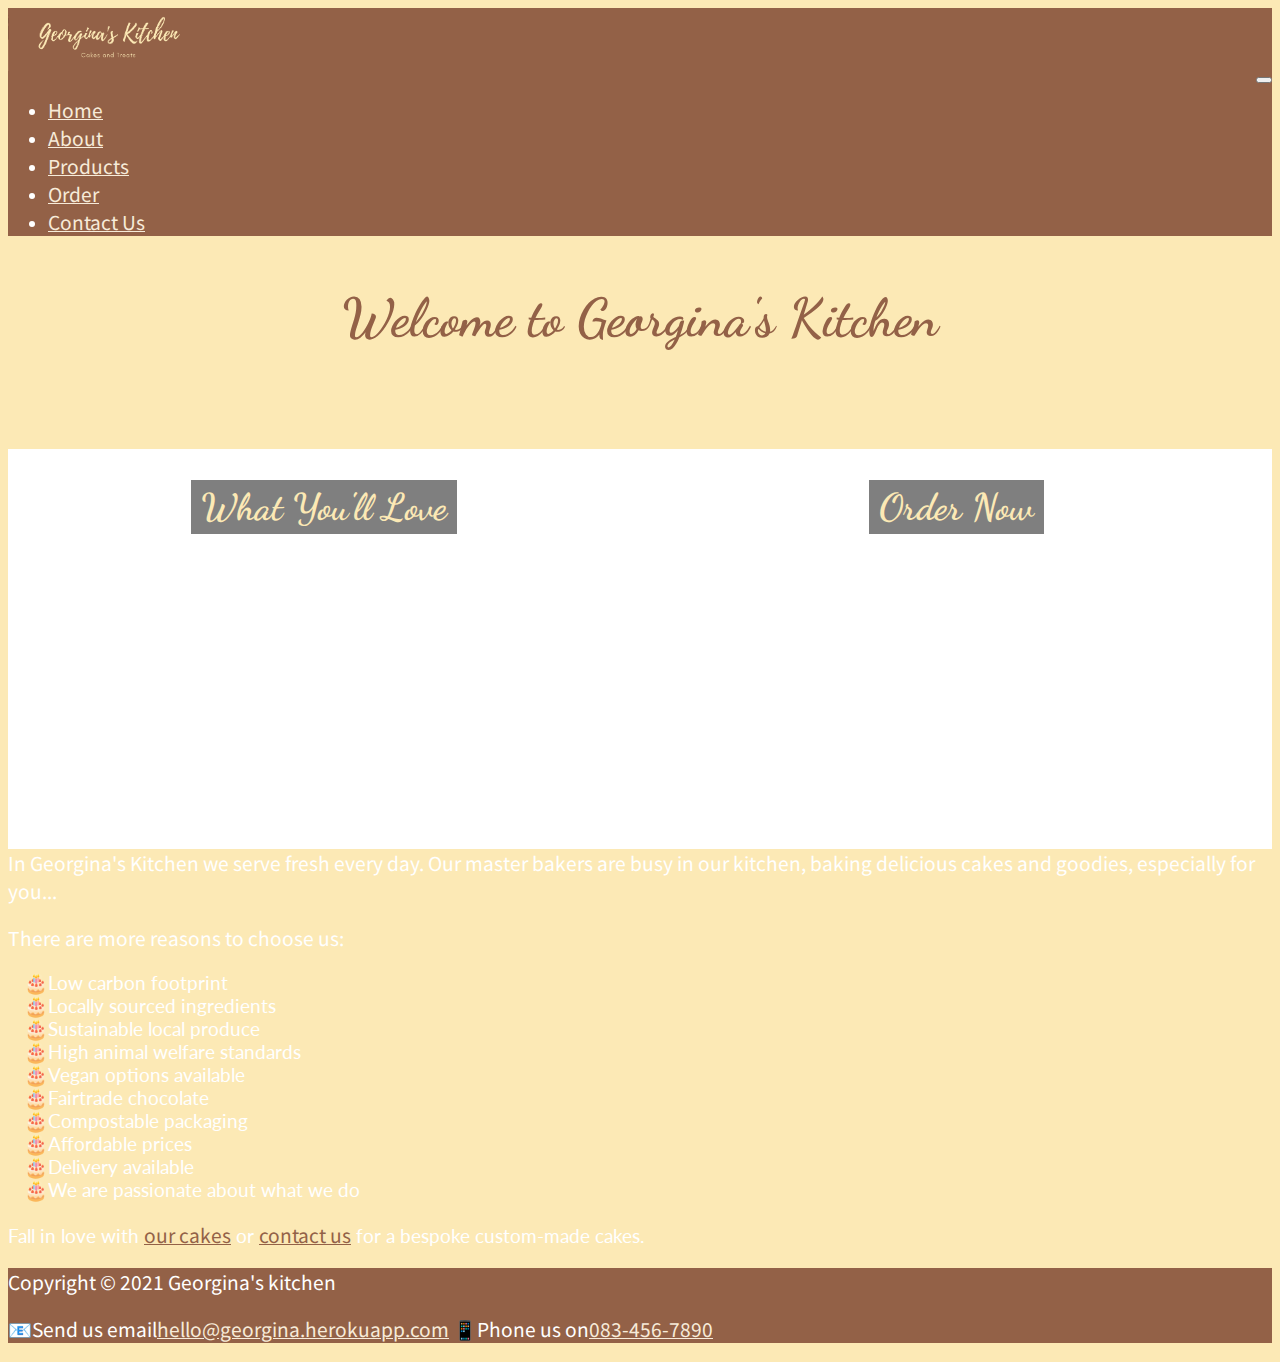
<file: index.html>
<!DOCTYPE html>
<!--Developed by Jacob Benarrós Neto.-->
<html lang="en-IE">
<head>
  <meta charset="utf-8">
  <!--Title is optimised for search engines.-->
  <title>Georgina's Kitchen &mdash; Cakes and treats</title>
  <meta http-equiv="X-UA-Compatible" content="IE=Edge,chrome=1">
  <meta http-equiv="content-type" content="text/html; charset=UTF-8">
  <!--The viewport is required for media queries i.e. responsive.-->
  <meta name="viewport"
  content="width=device-width, initial-scale=1.0, minimum-scale=1.0, maximum-scale=5.0">
  <!--The meta description is optimised for search engines.-->
  <meta name="description" content="Georgina's kitchen provides its customers with the finest selection of cakes and treats in Galway.">
  <link href="https://cdn.jsdelivr.net/npm/bootstrap@5.0.0-beta3/dist/css/bootstrap.min.css" rel="stylesheet" integrity="sha384-eOJMYsd53ii+scO/bJGFsiCZc+5NDVN2yr8+0RDqr0Ql0h+rP48ckxlpbzKgwra6" crossorigin="anonymous">
  <script async src="https://cdn.jsdelivr.net/npm/bootstrap@5.0.0-beta3/dist/js/bootstrap.bundle.min.js" integrity="sha384-JEW9xMcG8R+pH31jmWH6WWP0WintQrMb4s7ZOdauHnUtxwoG2vI5DkLtS3qm9Ekf" crossorigin="anonymous"></script>
  <link rel="stylesheet" type="text/css" href="assets/store.css">
  <link rel="preconnect" href="https://fonts.gstatic.com">
  <link href="https://fonts.googleapis.com/css2?family=Dancing+Script&family=Noto+Sans+SC&family=Lato&display=swap" rel="stylesheet">
  <link rel="apple-touch-icon" sizes="180x180" href="assets/apple-touch-icon.png">
  <link rel="icon" type="image/png" sizes="32x32" href="assets/favicon-32x32.png">
  <link rel="icon" type="image/png" sizes="16x16" href="assets/favicon-16x16.png">
  <link rel="manifest" href="assets/site.webmanifest">
</head>
<body class="d-flex flex-column h-100">
  <header class="navbar navbar-expand-md navbar-dark">
    <div class="d-sm-block">
      <a class="navbar-brand" href="./index.html">
        <img src="assets/logo.png" width="200" height="63" alt="Georgina's kitchen logo.">
      </a>
    </div>
    <!--Menu navigation for mobile.-->
    <button class="navbar-toggler" type="button" data-bs-toggle="collapse" data-bs-target="#navbar" aria-controls="navbarTogglerDemo01" aria-expanded="false" aria-label="Toggle navigation">
      <span class="navbar-toggler-icon"></span>
    </button>
    <div class="collapse navbar-collapse justify-content-end" id="navbar">
      <!--Unordered list for navigation.-->
      <ul class="navbar-nav mb-2 mb-sm-0">
        <li class="nav-item">
          <a class="nav-link active" aria-current="page" href="./index.html">Home</a>
        </li>
        <li class="nav-item">
          <a class="nav-link" href="./about-us.html">About</a>
        </li>
        <li class="nav-item">
          <a class="nav-link" href="./our-products.html">Products</a>
        </li>
        <li class="nav-item">
          <a class="nav-link" href="./order-cake.html">Order</a>
        </li>
        <li class="nav-item">
          <a class="nav-link" href="./contact-us.html">Contact Us</a>
        </li>
      </ul>
    </div>
  </header>
  <main class="container-fluid">
    <section class="intro">
      <!--The h1 tag is optimised for search engines.-->
      <h1>Welcome to Georgina's Kitchen</h1>
    </section>
    <div class="row py-3">
      <div class="col">
        <!--The beginning of the bg cake images with its links.-->
        <section class="showcase">
          <a href="./our-products.html">
            <h2>What You'll Love</h2>
          </a>
        </section>
        <section class="showcase">
          <a href="./order-cake.html">
            <h2>Order Now</h2>
          </a>
        </section>
      </div>
      <div class="row fs-4 pt-5 text-dark">
        <div class="offset-md-2 col-md-7">
        <p>
        In Georgina's Kitchen we serve fresh every day. Our master bakers are busy in our kitchen, baking delicious
        cakes and goodies, especially for you...
      </p>
        <p>
        There are more reasons to choose us:
      </p>
    </div>
      </div>
      <div class="row justify-content-md-center fs-4 text-dark">
        <div class="col-md-4 offset-md-2">
          <ul class="benefits  text-capitalize">
            <li>
              Low carbon footprint
            </li>
            <li>
              Locally sourced ingredients
            </li>
            <li>
              Sustainable local produce
            </li>
            <li>
              High animal welfare standards
            </li>
            <li>
              Vegan options available
            </li>
            <li>
              Fairtrade chocolate
            </li>
            <li>
              Compostable packaging
            </li>
            <li>
              Affordable prices
            </li>
            <li>
              Delivery available
            </li>
            <li>
              We are passionate about what we do
            </li>
          </ul>
        </div>
      </div>
          <div class="row fs-4 pt-3 text-dark">
            <div class="info offset-md-2 col-md-7">
          Fall in love with <a href="our-products.html"> our cakes</a> or <a href="./contact-us.html">contact us</a> for a bespoke custom-made cakes.
        </div>
      </div>
  </main>
  <footer class="footer mt-auto py-3 text-center">
    <div class="container">
      <p>
        Copyright &copy; 2021 Georgina's kitchen
    </p>
    <p>
      <!-- Emojis are not accessible for screen readers. Use visual hidden div to hide text, but keep it readable -->
        <span>📧<span class="visually-hidden">Send us email</span><a href="mailto:hello@georgina.herokuapp.com">hello@georgina.herokuapp.com</a></span>
        <span>📱<span class="visually-hidden">Phone us on</span><a href="tel:083-456-7890">083-456-7890</span>
    </p>
    </div>
  </footer>
  </div>
</body>
</html>
</file>
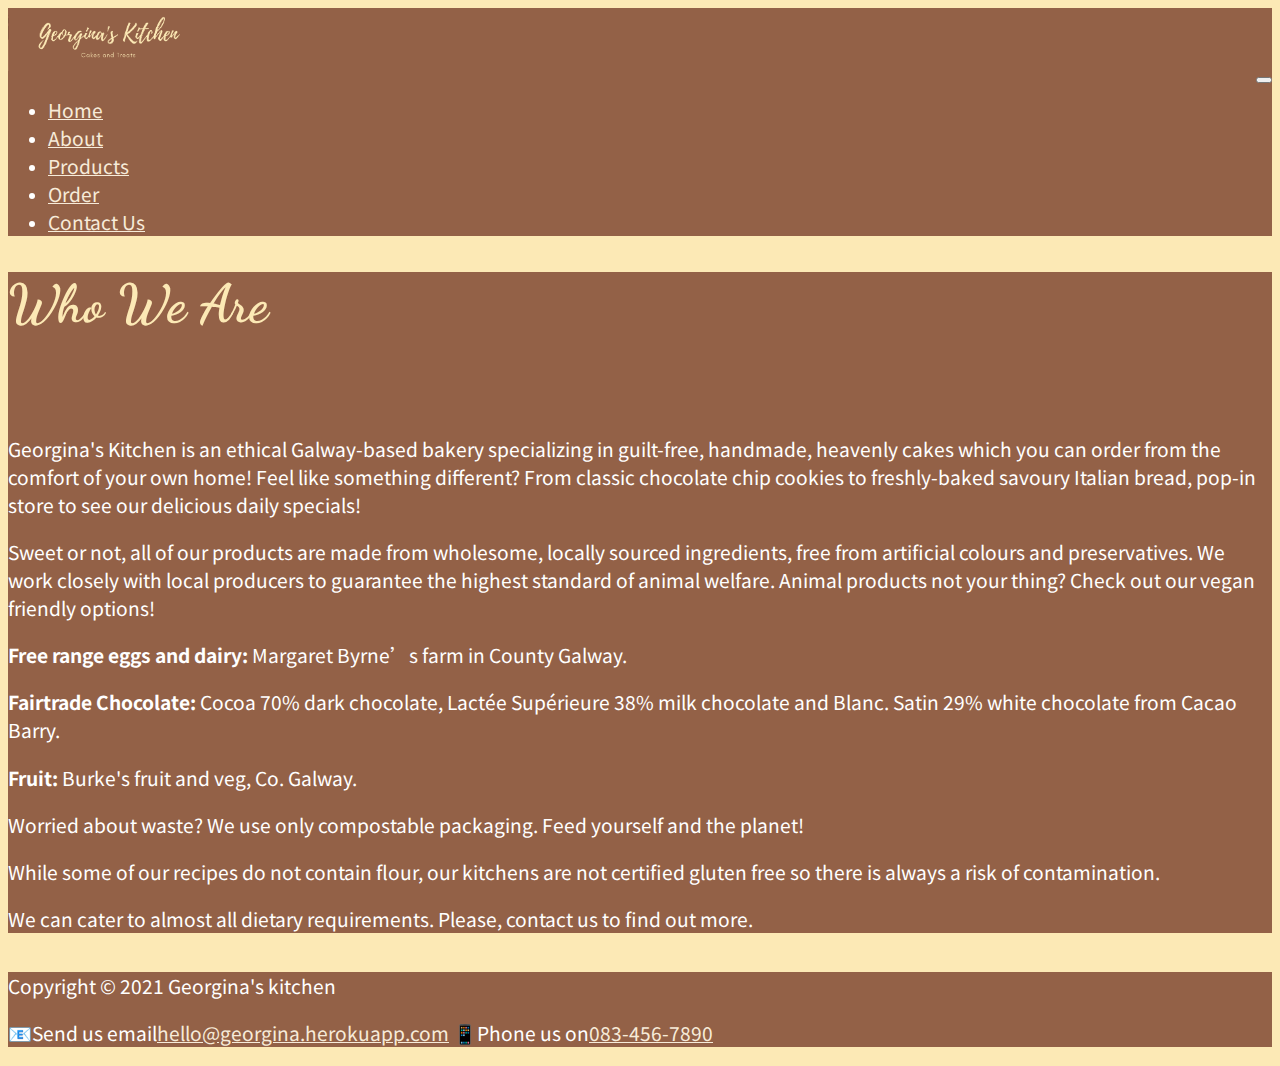
<file: about-us.html>
<!DOCTYPE html>
<html lang="en">
<!--Developed by Iryna Slynko.-->

<head>
    <meta charset="UTF-8">
    <meta name="viewport" content="width=device-width, initial-scale=1.0">
    <meta http-equiv="X-UA-Compatible" content="ie=edge">
    <meta name="description"
        content="Georgina's kitchen provides its customers with the finest selection of cakes and treats in Galway.">
    <link href="https://cdn.jsdelivr.net/npm/bootstrap@5.0.0-beta3/dist/css/bootstrap.min.css" rel="stylesheet"
        integrity="sha384-eOJMYsd53ii+scO/bJGFsiCZc+5NDVN2yr8+0RDqr0Ql0h+rP48ckxlpbzKgwra6" crossorigin="anonymous">
    <script async src="https://cdn.jsdelivr.net/npm/bootstrap@5.0.0-beta3/dist/js/bootstrap.bundle.min.js"
        integrity="sha384-JEW9xMcG8R+pH31jmWH6WWP0WintQrMb4s7ZOdauHnUtxwoG2vI5DkLtS3qm9Ekf"
        crossorigin="anonymous"></script>
    <link href="assets/store.css" rel="stylesheet">
    <link rel="preconnect" href="https://fonts.gstatic.com">
    <link rel="preconnect" href="https://fonts.gstatic.com">
    <link href="https://fonts.googleapis.com/css2?family=Dancing+Script&family=Noto+Sans+SC&family=Lato&display=swap"
        rel="stylesheet">

    <link rel="apple-touch-icon" sizes="180x180" href="assets/apple-touch-icon.png">
    <link rel="icon" type="image/png" sizes="32x32" href="assets/favicon-32x32.png">
    <link rel="icon" type="image/png" sizes="16x16" href="assets/favicon-16x16.png">
    <link rel="manifest" href="assets/site.webmanifest">
    <title>Georgina's Kitchen</title>
</head>

<body class="d-flex flex-column h-100">
    <header class="navbar navbar-expand-md navbar-dark">
        <div class="d-sm-block">
            <a class="navbar-brand" href="./index.html">
                <img src="assets/logo.png" width="200" height="63" alt="Georgina's kitchen logo.">
            </a>
        </div>
        <!-- The 'sandwich' button appears only on small screen -->
        <button class="navbar-toggler" type="button" data-bs-toggle="collapse" data-bs-target="#navbar"
            aria-controls="navbarTogglerDemo01" aria-expanded="false" aria-label="Toggle navigation">
            <span class="navbar-toggler-icon"></span>
        </button>
        <!-- Menu, shown on right side (at the end) -->
        <div class="collapse navbar-collapse justify-content-end" id="navbar">
            <ul class="navbar-nav mb-2 mb-sm-0">
                <li class="nav-item">
                    <a class="nav-link" href="./index.html">Home</a>
                </li>
                <li class="nav-item">
                    <a class="nav-link active" aria-current="true" href="./about-us.html">About</a>
                </li>
                <li class="nav-item">
                    <a class="nav-link" href="./our-products.html">Products</a>
                </li>
                <li class="nav-item">
                    <a class="nav-link" href="./order-cake.html">Order</a>
                </li>
                <li class="nav-item">
                    <a class="nav-link" href="./contact-us.html">Contact Us</a>
                </li>

            </ul>
        </div>
    </header>

    <div class="container-fluid">
        <div class="row py-3 justify-content-end">
            <div class="col-md-4 text-light accent fs-4">
                <h1>Who We Are</h1>
                <p class="m-1">Georgina's Kitchen is an ethical Galway-based bakery specializing in guilt-free,
                    handmade,
                    heavenly cakes which you can order from the comfort of your own home!
                    Feel like something different? From classic chocolate chip cookies to freshly-baked savoury Italian
                    bread, pop-in store to see our delicious daily specials!</p>
                <p class="m-1">Sweet or not, all of our products are made from wholesome, locally sourced ingredients,
                    free from artificial colours and preservatives. We work closely with local producers to guarantee
                    the highest standard of animal welfare.
                    Animal products not your thing? Check out our vegan friendly options!</p>
                <p class="m-1"><strong>Free range eggs and dairy:</strong> Margaret Byrne’s farm in County Galway. </p>
                <p class="m-1"><strong>Fairtrade Chocolate:</strong> Cocoa 70% dark chocolate, Lactée Supérieure 38%
                    milk
                    chocolate and Blanc.
                    Satin 29%
                    white chocolate from Cacao Barry. </p>
                <p class="m-1"><strong>Fruit:</strong> Burke's fruit and veg, Co. Galway.</p>
                <p class="m-1">Worried about waste? We use only compostable packaging. Feed yourself and the planet!</p>
                <div class="mt-3 fst-italic fst-bolder">
                    <p>While some of our recipes do not contain flour, our kitchens are not certified gluten free
                        so there is always a risk of contamination.</p>
                </div>
                <div class="mt-3 fst-italic fst-bolder">
                    <p>We can cater to almost all dietary requirements. Please, contact us to find out
                        more.</p>
                </div>
            </div>
            <div class="col-md-6 p-0 img__container">
                <img class="fancy-image h-100" src="assets/who-we-are.jpg" alt="Our assortment">
            </div>

        </div>
    </div>
    </div>
    <footer class="footer mt-auto py-3 text-center">
        <div class="container">
            <p>
                Copyright &copy; 2021 Georgina's kitchen
            </p>
            <p>
                <!-- Emojis are not accessible for screen readers. Use visual hidden div to hide text, but keep it readable -->
                <span>📧<span class="visually-hidden">Send us email</span><a href="mailto:hello@georgina.herokuapp.com">hello@georgina.herokuapp.com</a></span>
                <span>📱<span class="visually-hidden">Phone us on</span><a href="tel:083-456-7890">083-456-7890</span>
            </p>
        </div>
    </footer>
</body>

</html>
</file>
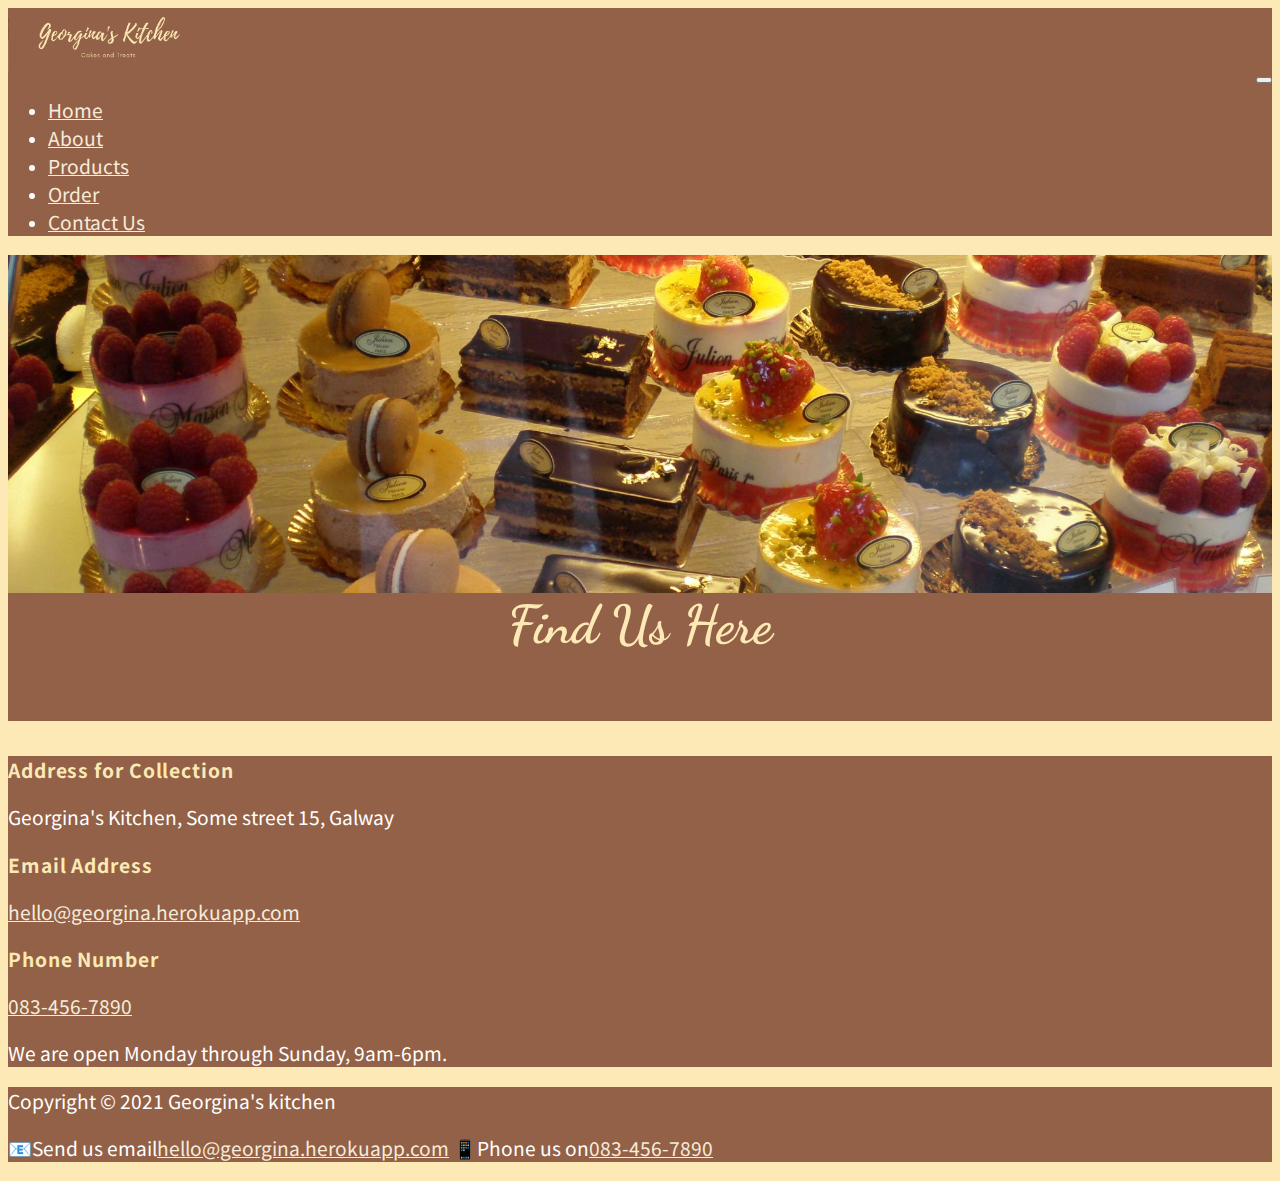
<file: contact-us.html>
<!DOCTYPE html>
<!--Developed by Jacob Benarrós Neto.-->
<html lang="en-IE">

<head>
    <meta charset="utf-8">
    <title>Georgina's Kitchen &mdash; Cakes and treats</title>
    <meta http-equiv="X-UA-Compatible" content="IE=Edge,chrome=1">
    <meta http-equiv="content-type" content="text/html; charset=UTF-8">
    <meta name="viewport"
        content="width=device-width, initial-scale=1.0, minimum-scale=1.0, maximum-scale=5.0">
    <meta name="description"
        content="Georgina's kitchen provides its customers with the finest selection of cakes and treats in Galway.">
    <meta itemprop="image" content="assets/OurCakes.jpg">
    <link href="https://cdn.jsdelivr.net/npm/bootstrap@5.0.0-beta3/dist/css/bootstrap.min.css" rel="stylesheet"
        integrity="sha384-eOJMYsd53ii+scO/bJGFsiCZc+5NDVN2yr8+0RDqr0Ql0h+rP48ckxlpbzKgwra6" crossorigin="anonymous">
    <script async src="https://cdn.jsdelivr.net/npm/bootstrap@5.0.0-beta3/dist/js/bootstrap.bundle.min.js"
        integrity="sha384-JEW9xMcG8R+pH31jmWH6WWP0WintQrMb4s7ZOdauHnUtxwoG2vI5DkLtS3qm9Ekf"
        crossorigin="anonymous"></script>
    <link rel="stylesheet" type="text/css" href="assets/store.css">
    <link rel="preconnect" href="https://fonts.gstatic.com">
    <link href="https://fonts.googleapis.com/css2?family=Dancing+Script&family=Noto+Sans+SC&family=Lato&display=swap"
        rel="stylesheet">

    <link rel="apple-touch-icon" sizes="180x180" href="assets/apple-touch-icon.png">
    <link rel="icon" type="image/png" sizes="32x32" href="assets/favicon-32x32.png">
    <link rel="icon" type="image/png" sizes="16x16" href="assets/favicon-16x16.png">
    <link rel="manifest" href="assets/site.webmanifest">
</head>

<body class="d-flex flex-column h-100">
    <header class="navbar navbar-expand-md navbar-dark">
        <div class="d-sm-block">
            <a class="navbar-brand" href="./index.html">
                <img src="assets/logo.png" width="200" height="63" alt="Georgina's kitchen logo.">
            </a>
        </div>
        <button class="navbar-toggler" type="button" data-bs-toggle="collapse" data-bs-target="#navbar"
            aria-controls="navbarTogglerDemo01" aria-expanded="false" aria-label="Toggle navigation">
            <span class="navbar-toggler-icon"></span>
        </button>
        <div class="collapse navbar-collapse justify-content-end" id="navbar">
            <ul class="navbar-nav mb-2 mb-sm-0">
                <li class="nav-item">
                    <a class="nav-link" href="./index.html">Home</a>
                </li>
                <li class="nav-item">
                    <a class="nav-link" href="./about-us.html">About</a>
                </li>
                <li class="nav-item">
                    <a class="nav-link" href="./our-products.html">Products</a>
                </li>
                <li class="nav-item">
                    <a class="nav-link" href="./order-cake.html">Order</a>
                </li>
                <li class="nav-item">
                    <a class="nav-link active" aria-current="page" href="./contact-us.html">Contact Us</a>
                </li>
            </ul>
        </div>
    </header>
    <main class="container">
        <div class="container-fluid m-0 p-0 justify-content-md-center">
            <div class="row p-0 h-25">
                <div class="col stretchy-image">
                </div>
            </div>
        </div>
        <div class="row justify-content-md-center">
            <div class="col-12 col-md-4 accent">
                <section class="intro">
                    <h1>Find Us Here</h1>
                </section>
            </div>
            <div class="col-12 col-md-4 accent py-5" itemscope itemtype="https://schema.org/Bakery">
                <p class="subtitle">
                    Address for Collection
                </p>
                <p><span itemprop="name">Georgina's Kitchen</span>, <span itemprop="address">Some street 15, Galway</span></p>
                <p class="subtitle">Email Address</p>
                <p itemprop="email"><a href="mailto:hello@georgina.herokuapp.com">hello@georgina.herokuapp.com</a></p>
                <p class="subtitle">Phone Number</p>
                <p itemprop="telephone"><a href="tel:083-456-7890">083-456-7890</a>
                </p>
                <p>We are open
                    <time itemprop="openingHours" datetime="Mo-Su 09:00-18:00">Monday through Sunday, 9am-6pm</time>.
                </p>
            </div>
        </div>
    </main>
    <footer class="footer mt-auto py-3 text-center">
        <div class="container">
            <p>
                Copyright &copy; 2021 Georgina's kitchen
            </p>
            <p>
                <!--Add text, since emojis are not good for accessibility-->
                <span>📧<span class="visually-hidden">Send us email</span><a href="mailto:hello@georgina.herokuapp.com">hello@georgina.herokuapp.com</a></span>
                <span>📱<span class="visually-hidden">Phone us on</span><a href="tel:083-456-7890">083-456-7890</span>
            </p>
        </div>
    </footer>
    </div>
</body>

</html>
</file>
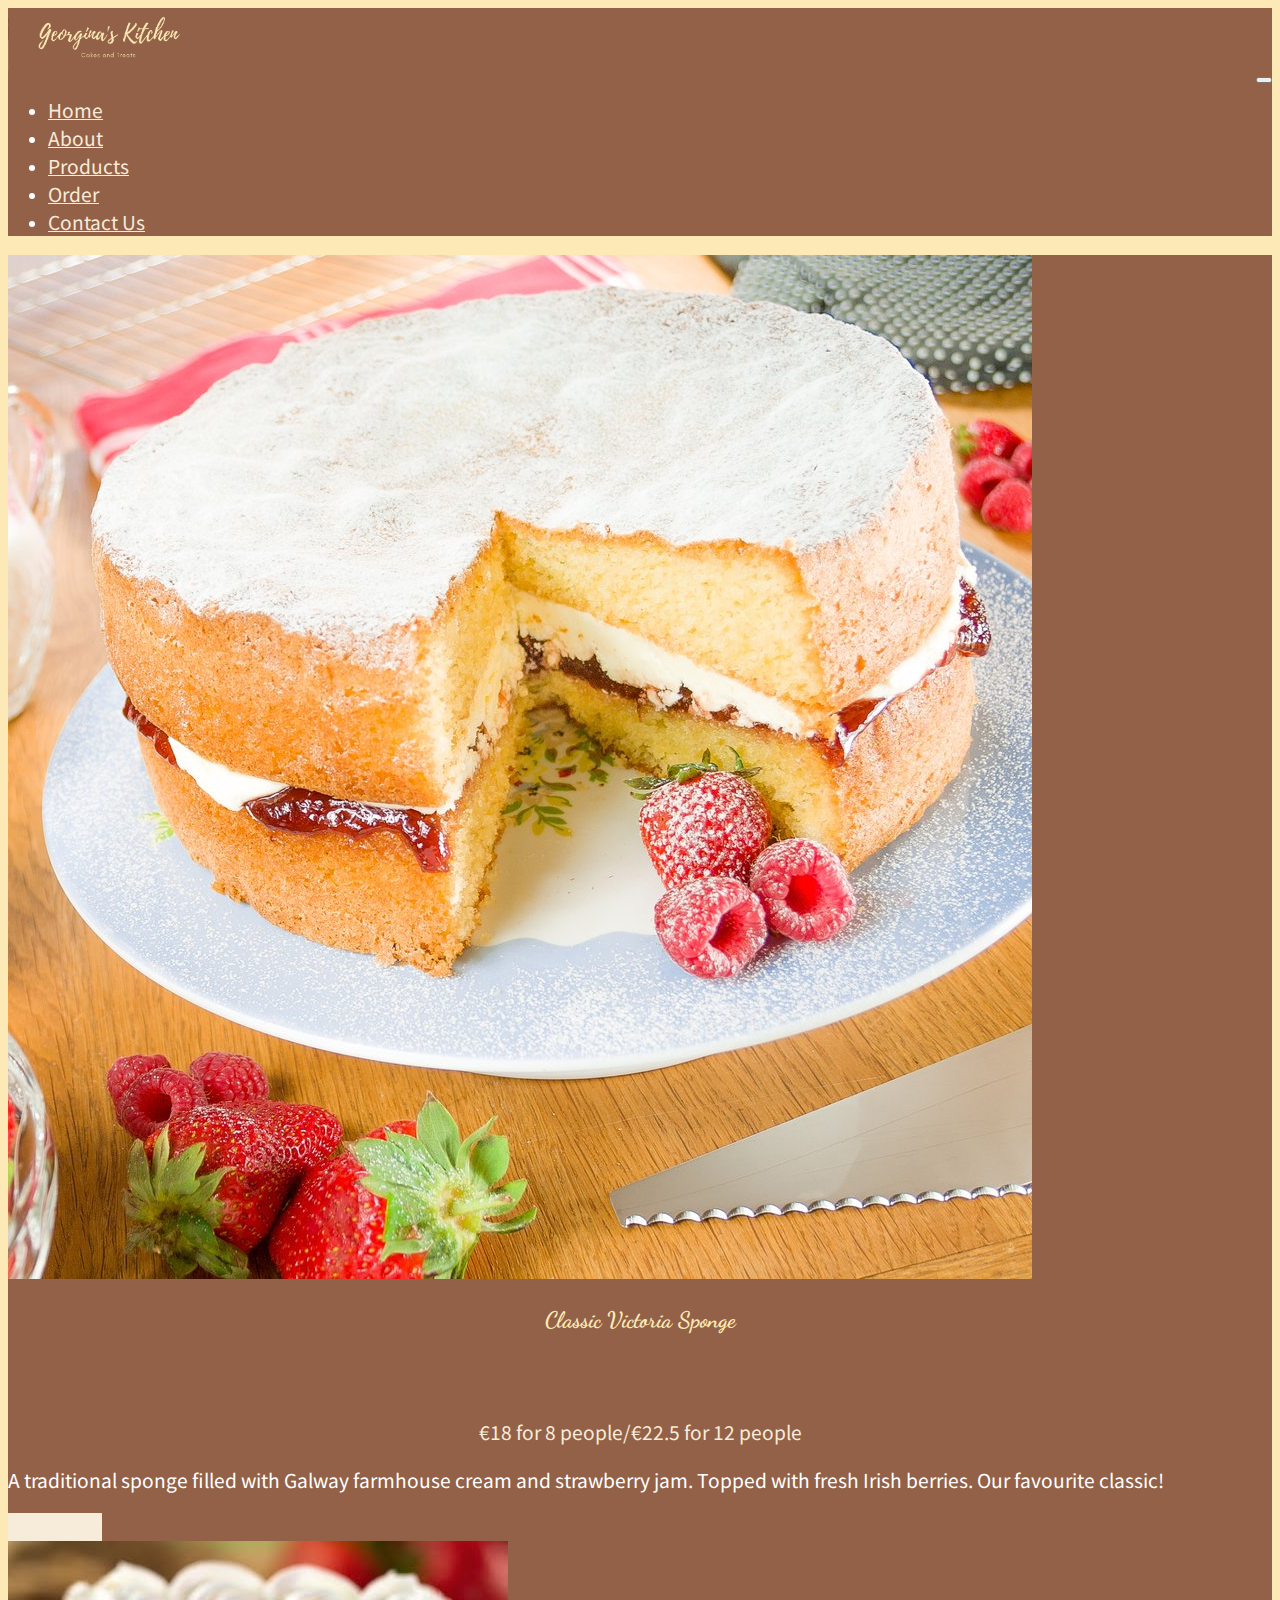
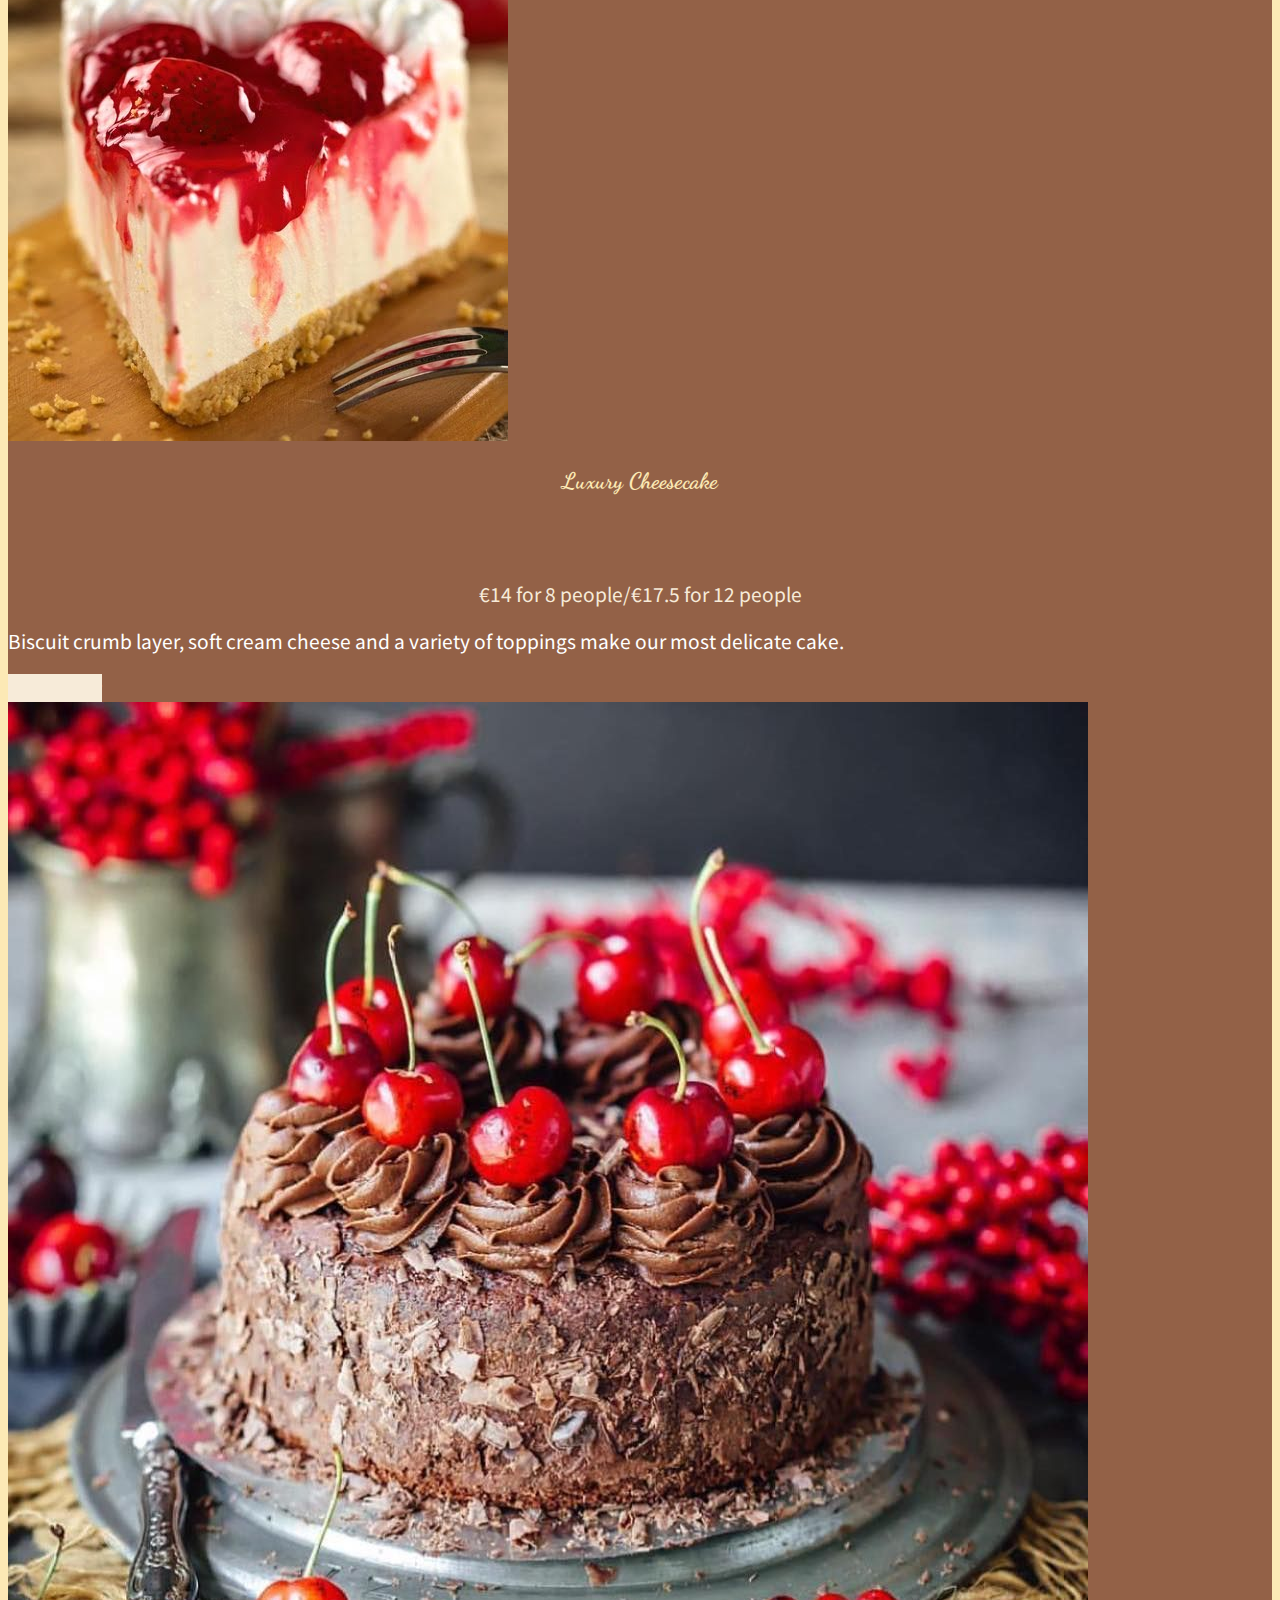
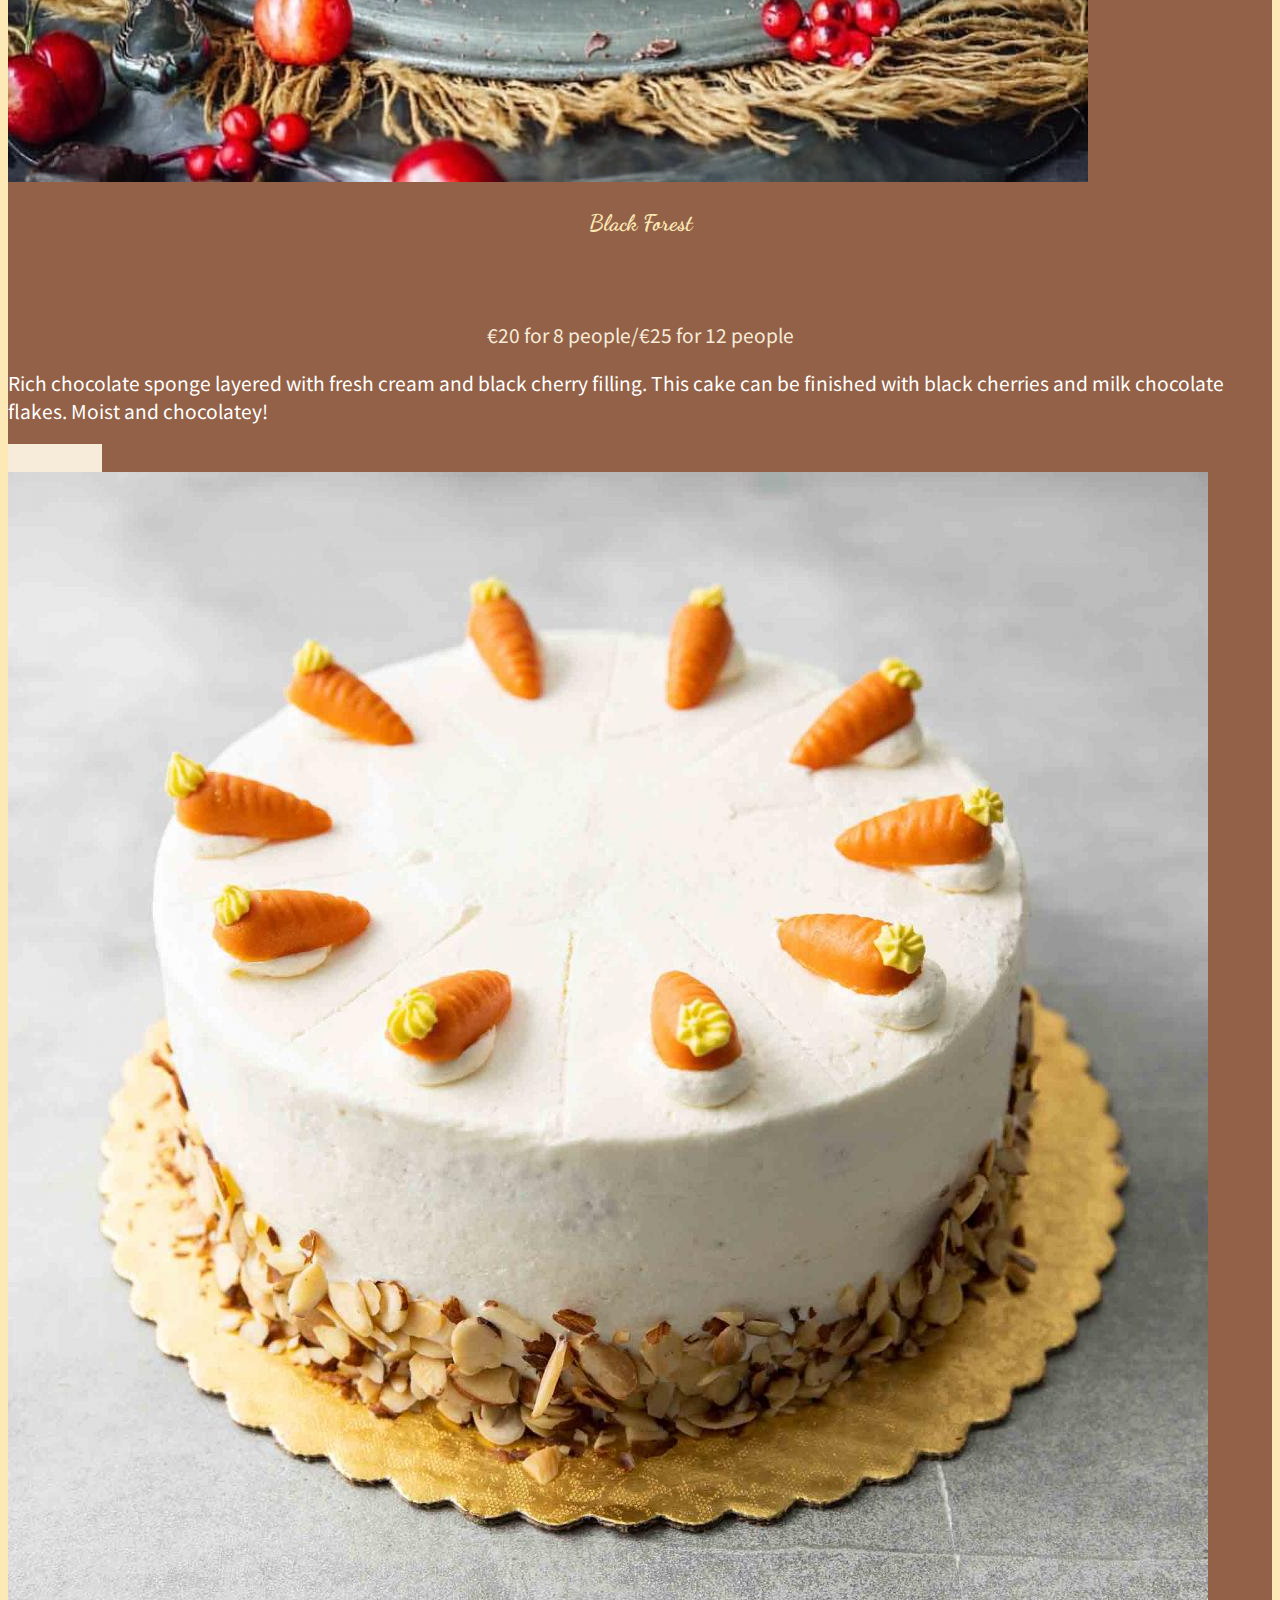
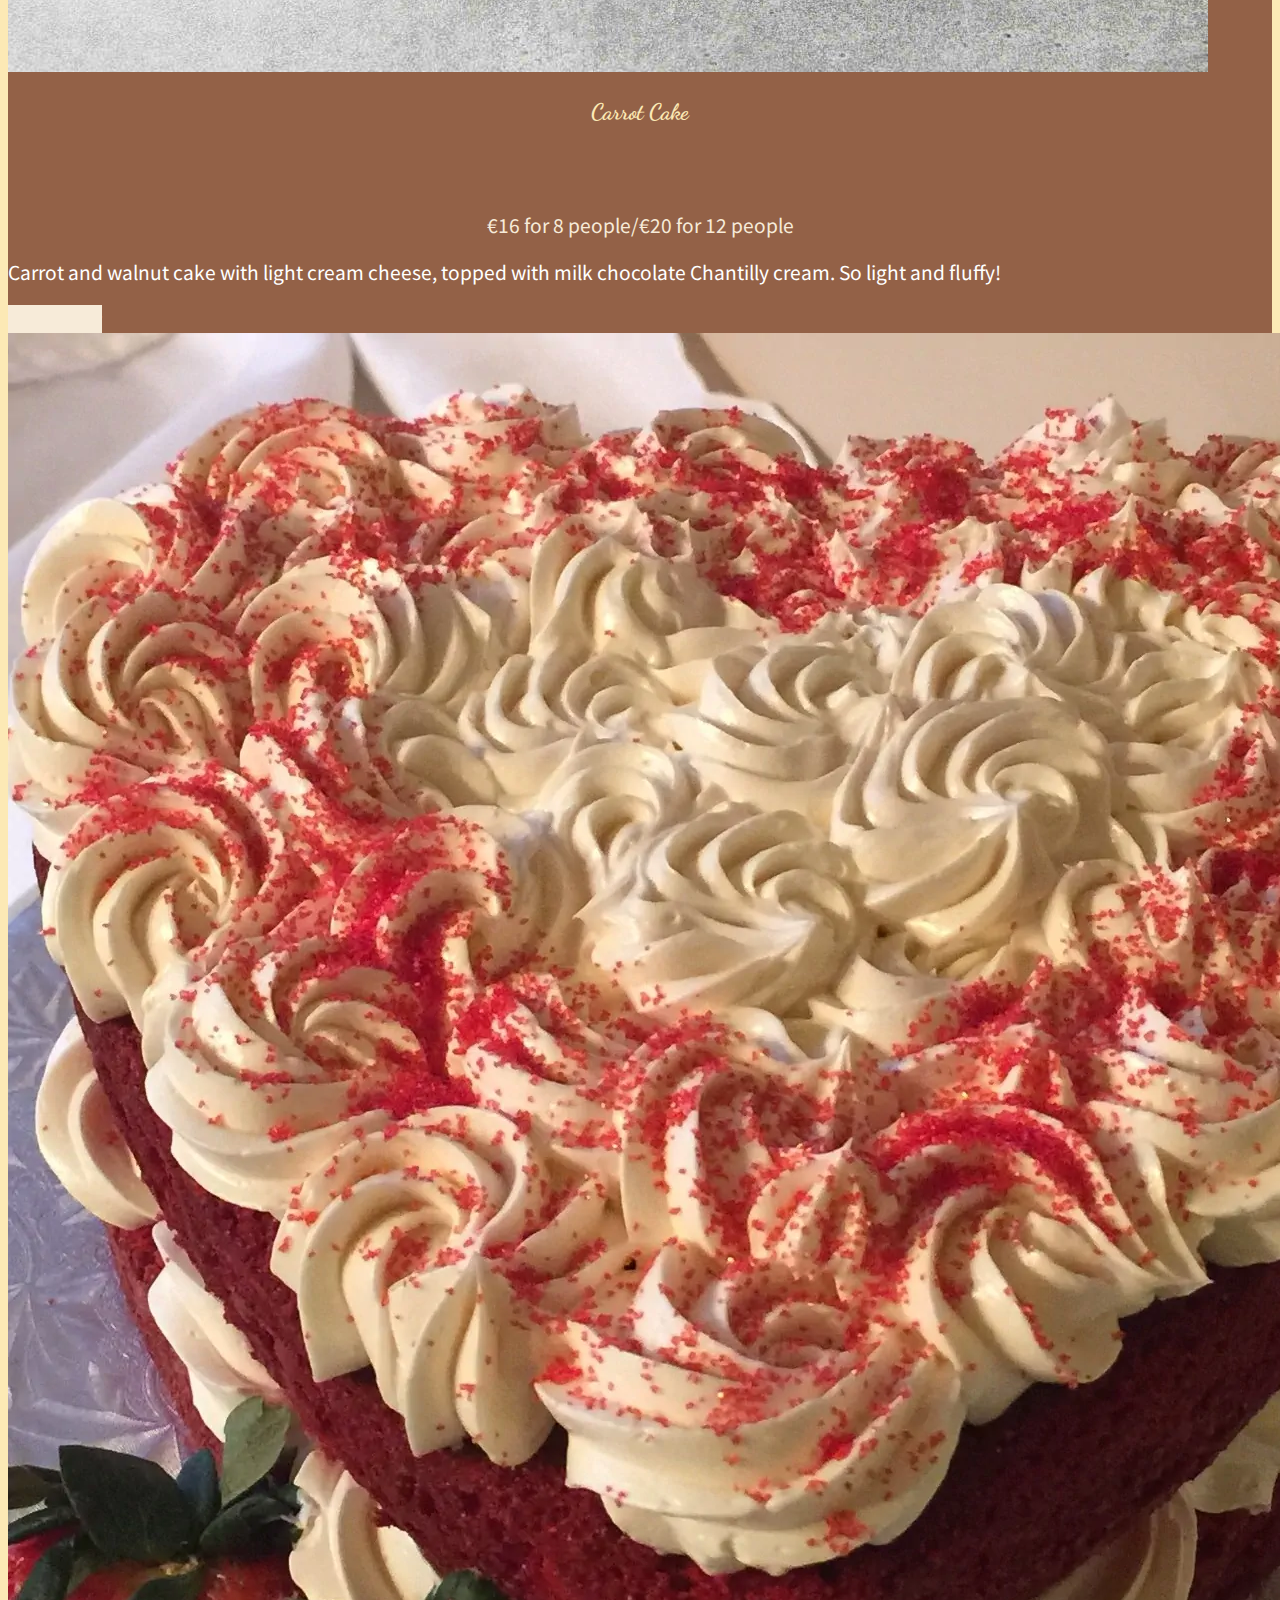
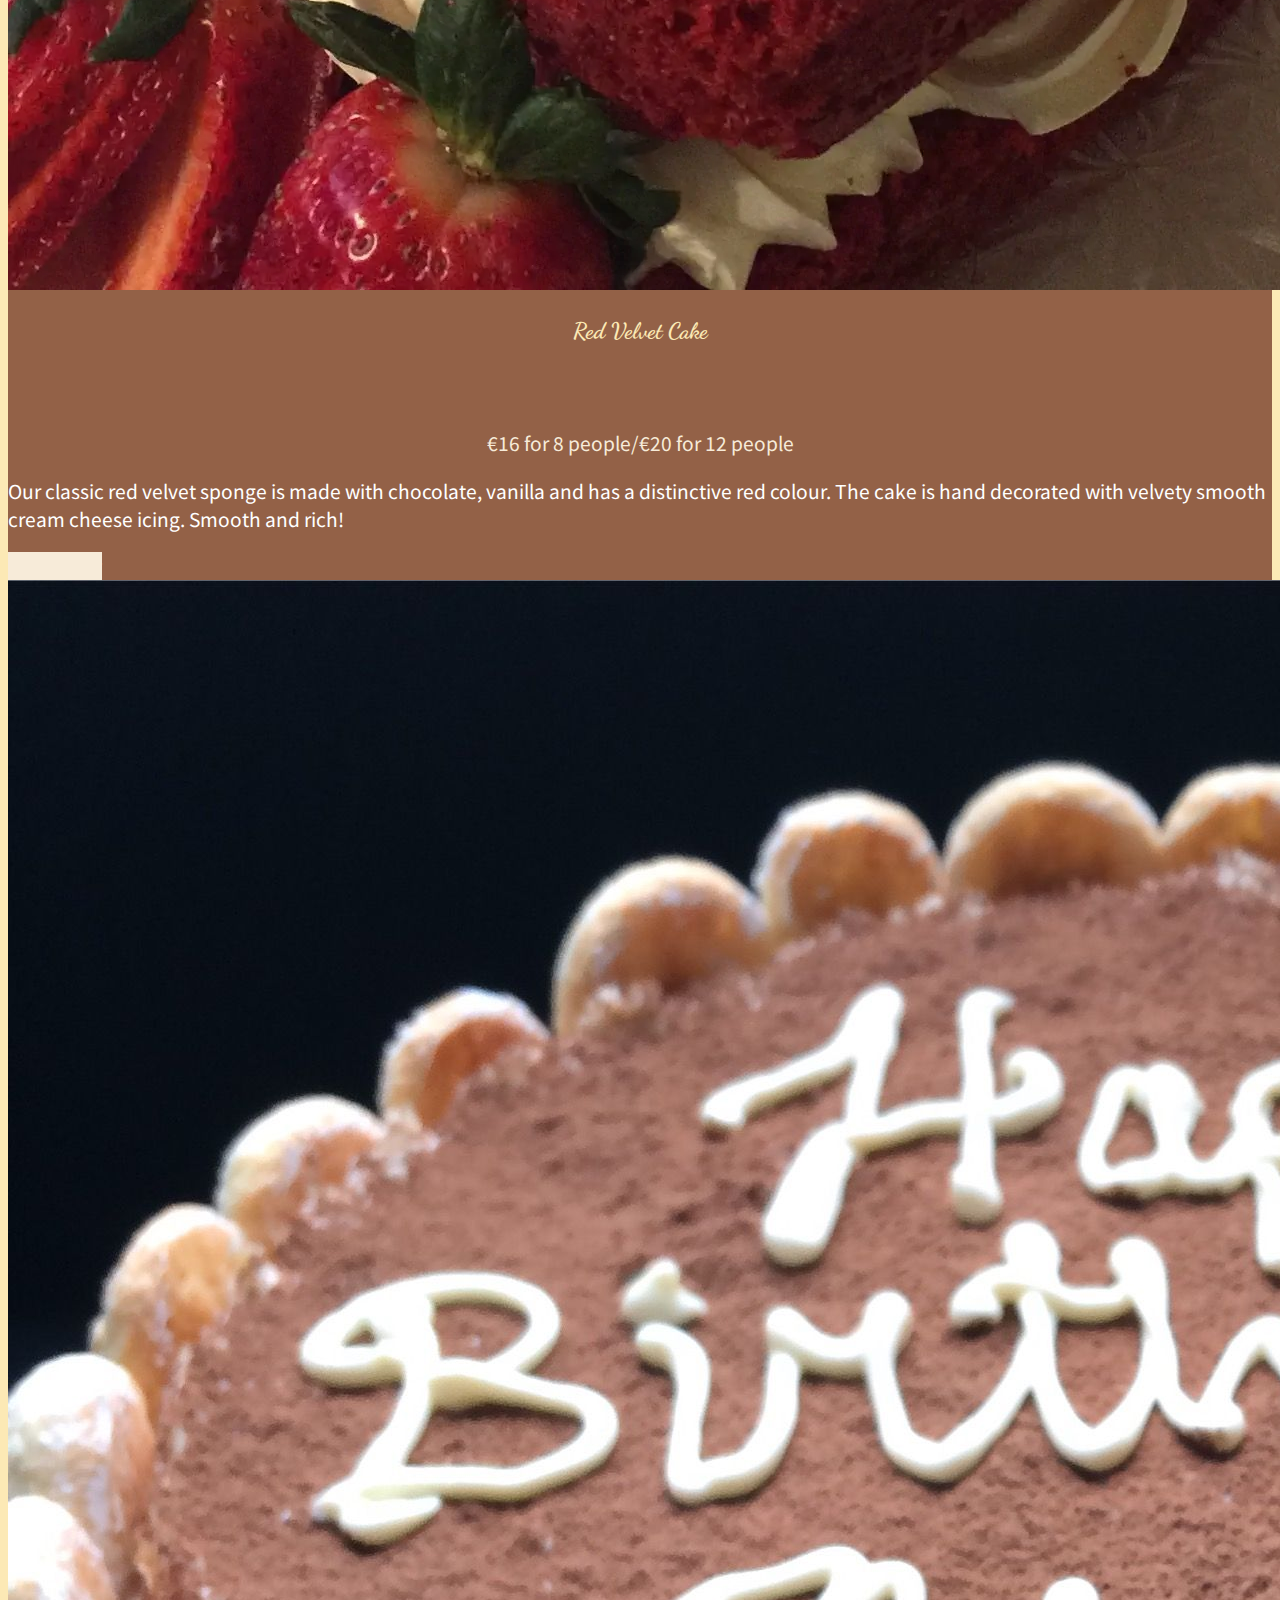
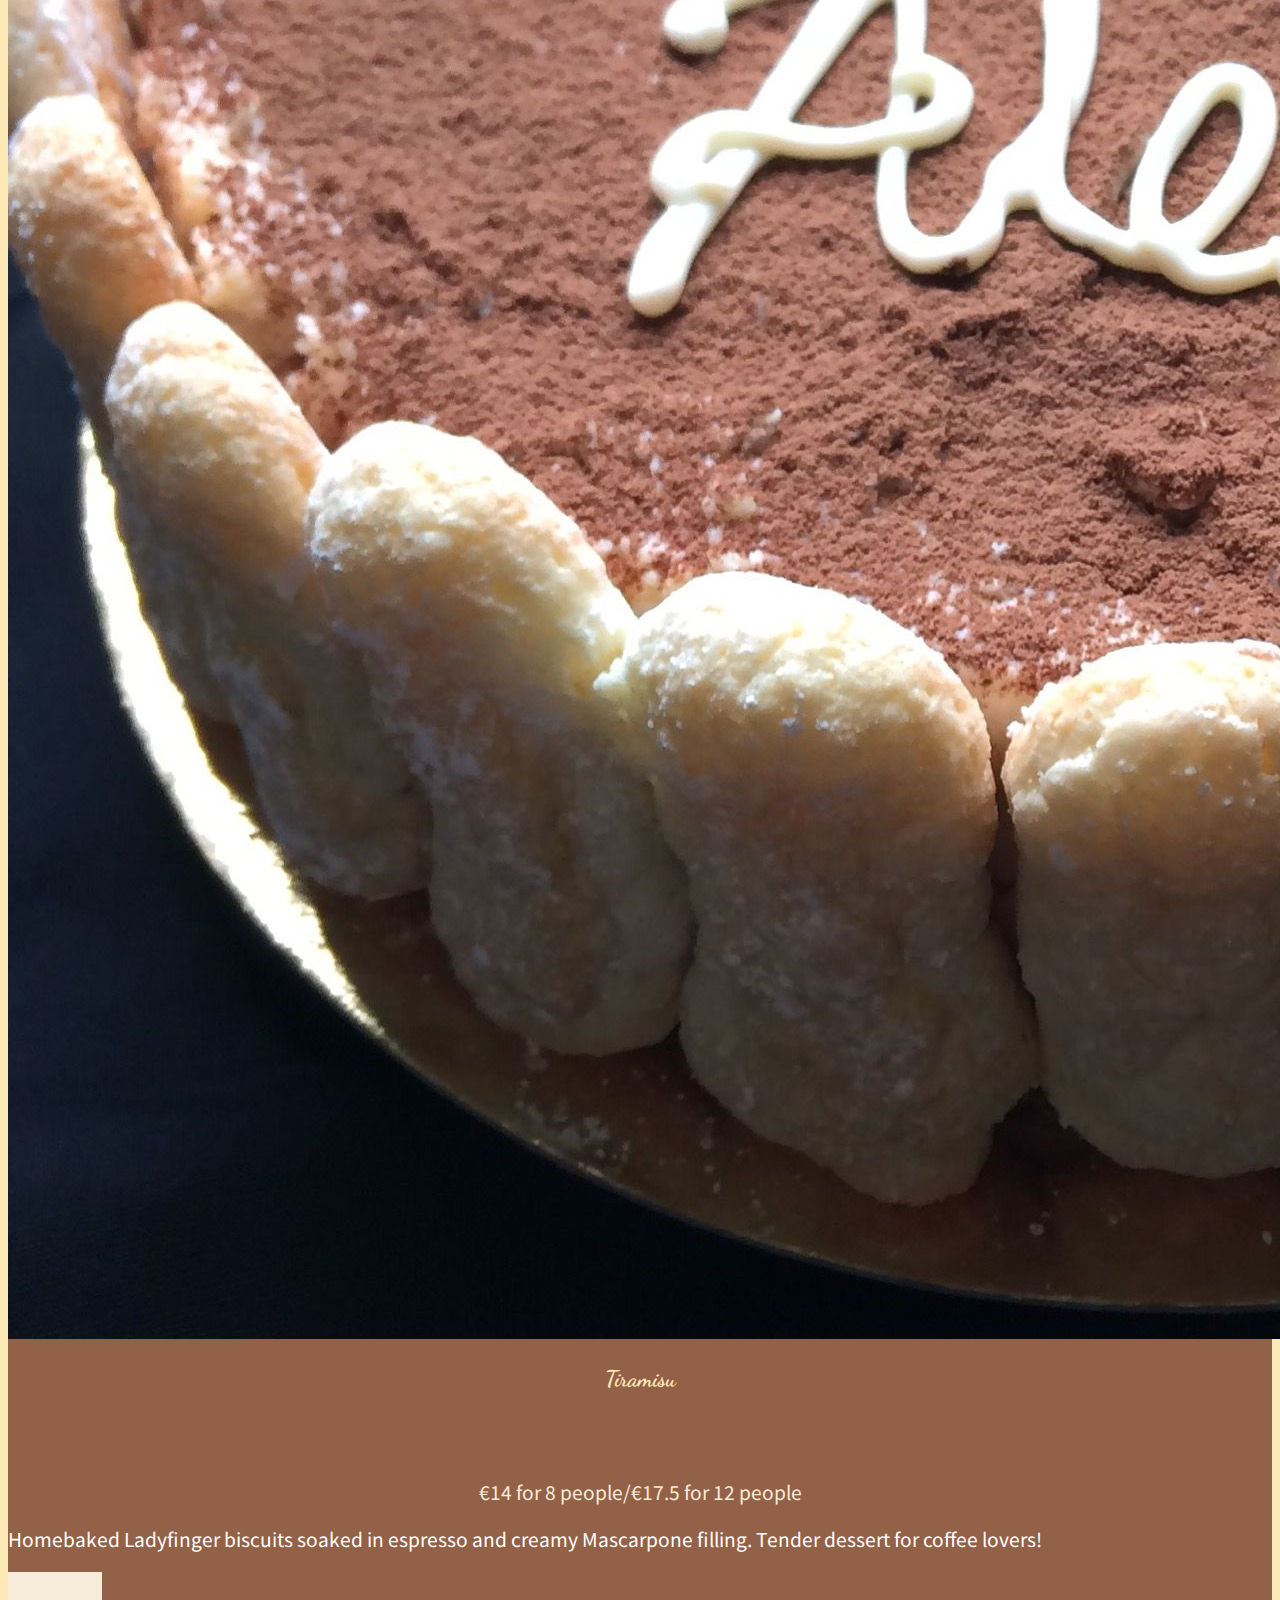
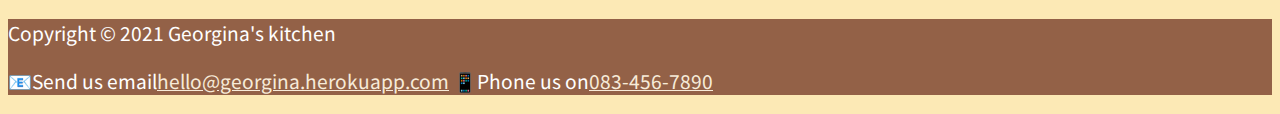
<file: our-products.html>
<!doctype html>
<!--Developed by Iryna Slynko.-->
<html lang="en">

<head>
    <meta charset="UTF-8">
    <title>Georgina Bakes - Our Cakes</title>
    <meta http-equiv="X-UA-Compatible" content="IE=Edge,chrome=1">
    <meta http-equiv="content-type" content="text/html; charset=UTF-8">
    <!-- Allow zoom and make the page responsive -->
    <meta name="viewport"
        content="width=device-width, initial-scale=1.0, minimum-scale=1.0, maximum-scale=5.0">
    <link href="https://cdn.jsdelivr.net/npm/bootstrap@5.0.0-beta3/dist/css/bootstrap.min.css" rel="stylesheet"
        integrity="sha384-eOJMYsd53ii+scO/bJGFsiCZc+5NDVN2yr8+0RDqr0Ql0h+rP48ckxlpbzKgwra6" crossorigin="anonymous">
        <!-- Javascript is required for the navbar collapsible. Is loaded asynchronously to speed up page rendering and improve performance -->
    <script async src="https://cdn.jsdelivr.net/npm/bootstrap@5.0.0-beta3/dist/js/bootstrap.bundle.min.js"
        integrity="sha384-JEW9xMcG8R+pH31jmWH6WWP0WintQrMb4s7ZOdauHnUtxwoG2vI5DkLtS3qm9Ekf"
        crossorigin="anonymous"></script>
    <meta name="description"
        content="Georgina's kitchen provides its customers with the finest selection of cakes and treats in Galway. Select from Carrot Cake, Tiramisu and other classic cakes">
    <link rel="stylesheet" type="text/css" href="assets/store.css">
    <link rel="preconnect" href="https://fonts.gstatic.com">
    <link href="https://fonts.googleapis.com/css2?family=Dancing+Script&family=Noto+Sans+SC&family=Lato&display=swap"
        rel="stylesheet">

    <link rel="apple-touch-icon" sizes="180x180" href="assets/apple-touch-icon.png">
    <link rel="icon" type="image/png" sizes="32x32" href="assets/favicon-32x32.png">
    <link rel="icon" type="image/png" sizes="16x16" href="assets/favicon-16x16.png">
    <link rel="manifest" href="assets/site.webmanifest">
</head>

<body class="d-flex flex-column h-100">
    <header class="navbar navbar-expand-md navbar-dark">
        <div class="d-sm-block">
            <a class="navbar-brand" href="./index.html">
                <img src="assets/logo.png" width="200" height="63" alt="Georgina's kitchen logo.">
            </a>
        </div>
        <!-- The 'sandwich' button appears only on small screen -->
        <button class="navbar-toggler" type="button" data-bs-toggle="collapse" data-bs-target="#navbar"
            aria-controls="navbarTogglerDemo01" aria-expanded="false" aria-label="Toggle navigation">
            <span class="navbar-toggler-icon"></span>
        </button>
        <!-- Menu, shown on right side (at the end) -->
        <div class="collapse navbar-collapse justify-content-end" id="navbar">
            <ul class="navbar-nav mb-2 mb-sm-0">
                <li class="nav-item">
                    <a class="nav-link" href="./index.html">Home</a>
                </li>
                <li class="nav-item">
                    <a class="nav-link" href="./about-us.html">About</a>
                </li>
                <li class="nav-item">
                    <!-- Aria current is for accessibility -->
                    <a class="nav-link active" aria-current="true" href="./our-products.html">Products</a>
                </li>
                <li class="nav-item">
                    <a class="nav-link" href="./order-cake.html">Order</a>
                </li>
                <li class="nav-item">
                    <a class="nav-link" href="./contact-us.html">Contact Us</a>
                </li>

            </ul>
        </div>
    </header>
    <main class="container-fluid">
        <!--
            Products section
        -->
        <div id="products" class="row justify-content-md-center px-md-5 px-2">
            <div class="col-md-4 col-sm-6 col-12 p-3">
                <div class="card h-100">
                    <img src="assets/Victoria-Sponge.jpg" class="card-img-left" alt="Victoria cake">

                    <div class="card-body p-3">
                        <h3 class="card-title">Classic Victoria Sponge</h3>
                        <p class="price">€18 for 8 people/€22.5 for 12 people</p>
                        <p class="card-text mb-auto">A traditional sponge filled with Galway farmhouse cream and
                            strawberry jam.
                            Topped with fresh Irish berries. Our favourite classic!</p>
                    </div>
                    <div class="d-grid gap-2 p-3 pt-0">
                        <a class="btn btn-order" href="./order-cake.html" role="button">Order now</a>
                    </div>
                </div>
            </div>
            <div class="col-md-4 col-sm-6 col-12 p-3">
                <div class="card h-100">
                    <img src="assets/cheesecake.jpg" class="card-img-left" alt="Cheesecake">

                    <div class="card-body">
                        <h3 class="card-title">Luxury Cheesecake</h3>

                        <p class="price"><span>€14 for 8 people/€17.5 for 12 people</p>
                        <p class="card-text">Biscuit crumb layer, soft cream cheese and a variety of toppings
                            make our most delicate cake.</p>
                    </div>
                    <div class="d-grid gap-2 p-3 pt-0">
                        <a class="btn btn-order" href="./order-cake.html" role="button">Order now</a>
                    </div>
                </div>
            </div>
            <div class="col-md-4 col-sm-6 col-12 p-3">
                <div class="card h-100">
                    <img src="assets/black-forest.jpg" class="card-img-left" alt="Black Forest">

                    <div class="card-body flex-fill">

                        <h3 class="card-title">Black Forest</h3>
                        <p class="price">€20 for 8 people/€25 for 12 people</p>
                        <p class="card-text mb-auto float-end">Rich chocolate sponge layered with fresh cream and
                            black cherry filling.
                            This cake can be finished with black cherries and milk chocolate flakes. Moist and
                            chocolatey!</p>
                    </div>
                    <div class="d-grid gap-2 p-3 pt-0">
                        <a class="btn btn-order" href="./order-cake.html" role="button">Order now</a>
                    </div>
                </div>
            </div>

            <div class="col-md-4 col-sm-6 col-12 p-3">
                <div class="card h-100">
                    <img src="assets/carrot-cake-2.jpg" class="card-img-left" alt="Carrot cake">
                    <div class="card-body">
                        <h3 class="card-title">Carrot Cake</h3>
                        <p class="price">€16 for 8 people/€20 for 12 people</p>
                        <p class="card-text mb-auto">Carrot and walnut cake with light cream cheese, topped with
                            milk chocolate Chantilly cream. So light and fluffy!</p>
                    </div>
                    <div class="d-grid gap-2 p-3 pt-0">
                        <a class="btn btn-order" href="./order-cake.html" role="button">Order now</a>
                    </div>
                </div>
            </div>
            <div class="col-md-4 col-sm-6 col-12 p-3">
                <div class="card h-100">
                    <img src="assets/red-velvet.webp" class="card-img-left" alt="Red Velvet">
                    <div class="card-body">
                        <h3 class="card-title">Red Velvet Cake</h3>
                        <p class="price">€16 for 8 people/€20 for 12 people</p>
                        <p class="card-text mb-auto">Our classic red velvet sponge is made with chocolate, vanilla
                            and has a distinctive red colour.
                            The cake is hand decorated with velvety smooth cream cheese icing. Smooth and rich!
                        </p>
                    </div>
                    <div class="d-grid gap-2 p-3 pt-0">
                        <a class="btn btn-order" href="./order-cake.html" role="button">Order now</a>
                    </div>
                </div>
            </div>
            <div class="col-md-4 col-sm-6 col-12 p-3">
                <div class="card h-100">
                    <img src="assets/tiramisu.jpg" class="card-img-left" alt="Heavenly Tiramisu">
                    <div class="card-body">
                        <h3 class="card-title">Tiramisu</h3>
                        <p class="price">€14 for 8 people/€17.5 for 12 people</p>
                        <p class="card-text mb-auto">Homebaked Ladyfinger biscuits soaked in espresso and creamy
                            Mascarpone filling. Tender dessert for coffee lovers!</p>
                    </div>
                    <div class="d-grid gap-2 p-3 pt-0">
                        <a class="btn btn-order" href="./order-cake.html" role="button">Order now</a>
                    </div>
                </div>
            </div>
        </div>

    </main>
    <footer class="footer mt-auto py-3 text-center">
        <div class="container">
            <p>
                Copyright &copy; 2021 Georgina's kitchen
            </p>
            <p>
                <!-- Emojis are not accessible for screen readers. Use visual hidden div to hide text, but keep it readable -->
                <span>📧<span class="visually-hidden">Send us email</span><a href="mailto:hello@georgina.herokuapp.com">hello@georgina.herokuapp.com</a></span>
                <span>📱<span class="visually-hidden">Phone us on</span><a href="tel:083-456-7890">083-456-7890</span>
            </p>
        </div>
    </footer>
</body>

</html>
</file>
<file: assets/store.css>
:root {
  --main-bg-color: #fce9b5;
  --accent-bg-color: #936147;
  --secondary-color: #f7ebd9;
  --secondary-accent-color: #d39f79;
}

h1, h2, h3 {
  font-family: 'Dancing Script', cursive;
  color: var(--main-bg-color);
  padding-bottom: 5%;
}

h1 {
  font-size: 40pt;
  font-weight: bolder;
}

h2 {
  font-size: 28pt;
}

body {
  color: #fff;
  background-color: var(--main-bg-color);
  font-family: 'Lato', sans-serif;
  min-height: 100vh;
  font-size: 1.2rem;
}

header {
  background-color: var(--accent-bg-color);
  height: fit-content;
}

nav, .navbar-toggler {
  float: right;
}

a {
  color: var(--secondary-color);
}

a:hover {
  color: #000;
}

.logo img {
  float: left;
}

p, a, label, input, span, small, td, address {
  font-family: "Noto Sans SC", sans-serif;
}
/*Intro contains the h1.*/
.intro {
  margin: 50px 0 0;
  text-align: center;
}
.intro h1 {
  color: var(--accent-bg-color);
}
/*The showcase class container the bg cake images and its links.*/
.showcase {
  width: 50%;
  height: 400px;
  /*Float: to maintain it in line.*/
  float: left;
  text-align: center;
  background-color: var(--accent-bg-color);
  /*Transition is to ease the hover effect of the sepia on the bg image.*/
  transition: 0.5s ease-in-out 0s;
}
/*Styles the first showcase class with a background image.*/
.showcase:nth-child(1) {
  background: url("https://georgina.herokuapp.com/assets/cheesecake.jpg") 50% 50% / cover no-repeat #fff;
}
/*Styles the second showcase class with a different background image to the first.*/
.showcase:nth-child(2) {
  background: url("https://georgina.herokuapp.com/assets/carrot-cake-2.jpg") 50% 50% / cover no-repeat #fff;
}

.showcase h2 {
  display: inline-block;
  background-color: rgba(0, 0, 0, 0.5);
  padding: 5px 10px;
}
/*Adds the sepia effect to the background image using the hover pseudo element.*/
.showcase:hover {
  filter: sepia(1);
}

.accent, .card {
  background-color: var(--accent-bg-color);
}

.accent h1 {
  color: var(--main-bg-color);
}

.subtitle {
  color: var(--main-bg-color);
  font-weight: bolder;
  letter-spacing: 0.1vh;

}

.btn-order {
  background-color: var(--secondary-color);
  border-color: var(--secondary-color);
}

.btn-order:hover {
  background-color: var(--secondary-accent-color);
  border-color: var(--secondary-accent-color);
}

.btn-order-now {
  background-color: orange;
  border-color: orange;
}

.btn-order-now:hover {
  background-color: var(--secondary-accent-color);
  border-color: var(--secondary-accent-color);
}
/*Style the footer with a bg colour.*/
footer {
  background-color: var(--accent-bg-color);
}
/*Keeps the footer of the products page at the bottom of the page.*/
#products footer {
  position: static;
}
/*Media query for a tablet-sized device.*/
@media only screen and (max-width: 989px) {
  .container {
    width: 100%;
    transform: translate(0, 0);
  }
}
/*Media query for a small smartphone.*/
@media only screen and (max-width: 375px) {
  .showcase {
    width: 100%;
  }
  .logo img {
    float: none;
    margin: 0 auto;
    display: block;
  }
}

.card-title {
  text-align: center;
}

.price {
  color: var(--secondary-color);
  text-align: center;
}

.backDiv {
  background: url("cake.jpg") 50% 0 no-repeat fixed;
  background-size: cover;
  background-position: top;
  color: white;
}

.img__container {
  position: relative;
  overflow: hidden;
}

.img__container img {
  position: absolute;
  min-height: 100%;
  min-width: 100%;
  width: 0;
  object-fit: cover;
}

.stretchy-image {
  background-image: url('OurCakes.jpg');
  background-size: cover;
  background-position: center;
  height: 40vh;
  margin-bottom: -8vh;
}

.benefits {
  list-style-type: "🎂";
}

.info > a {
  color: var(--accent-bg-color);
}
</file>
